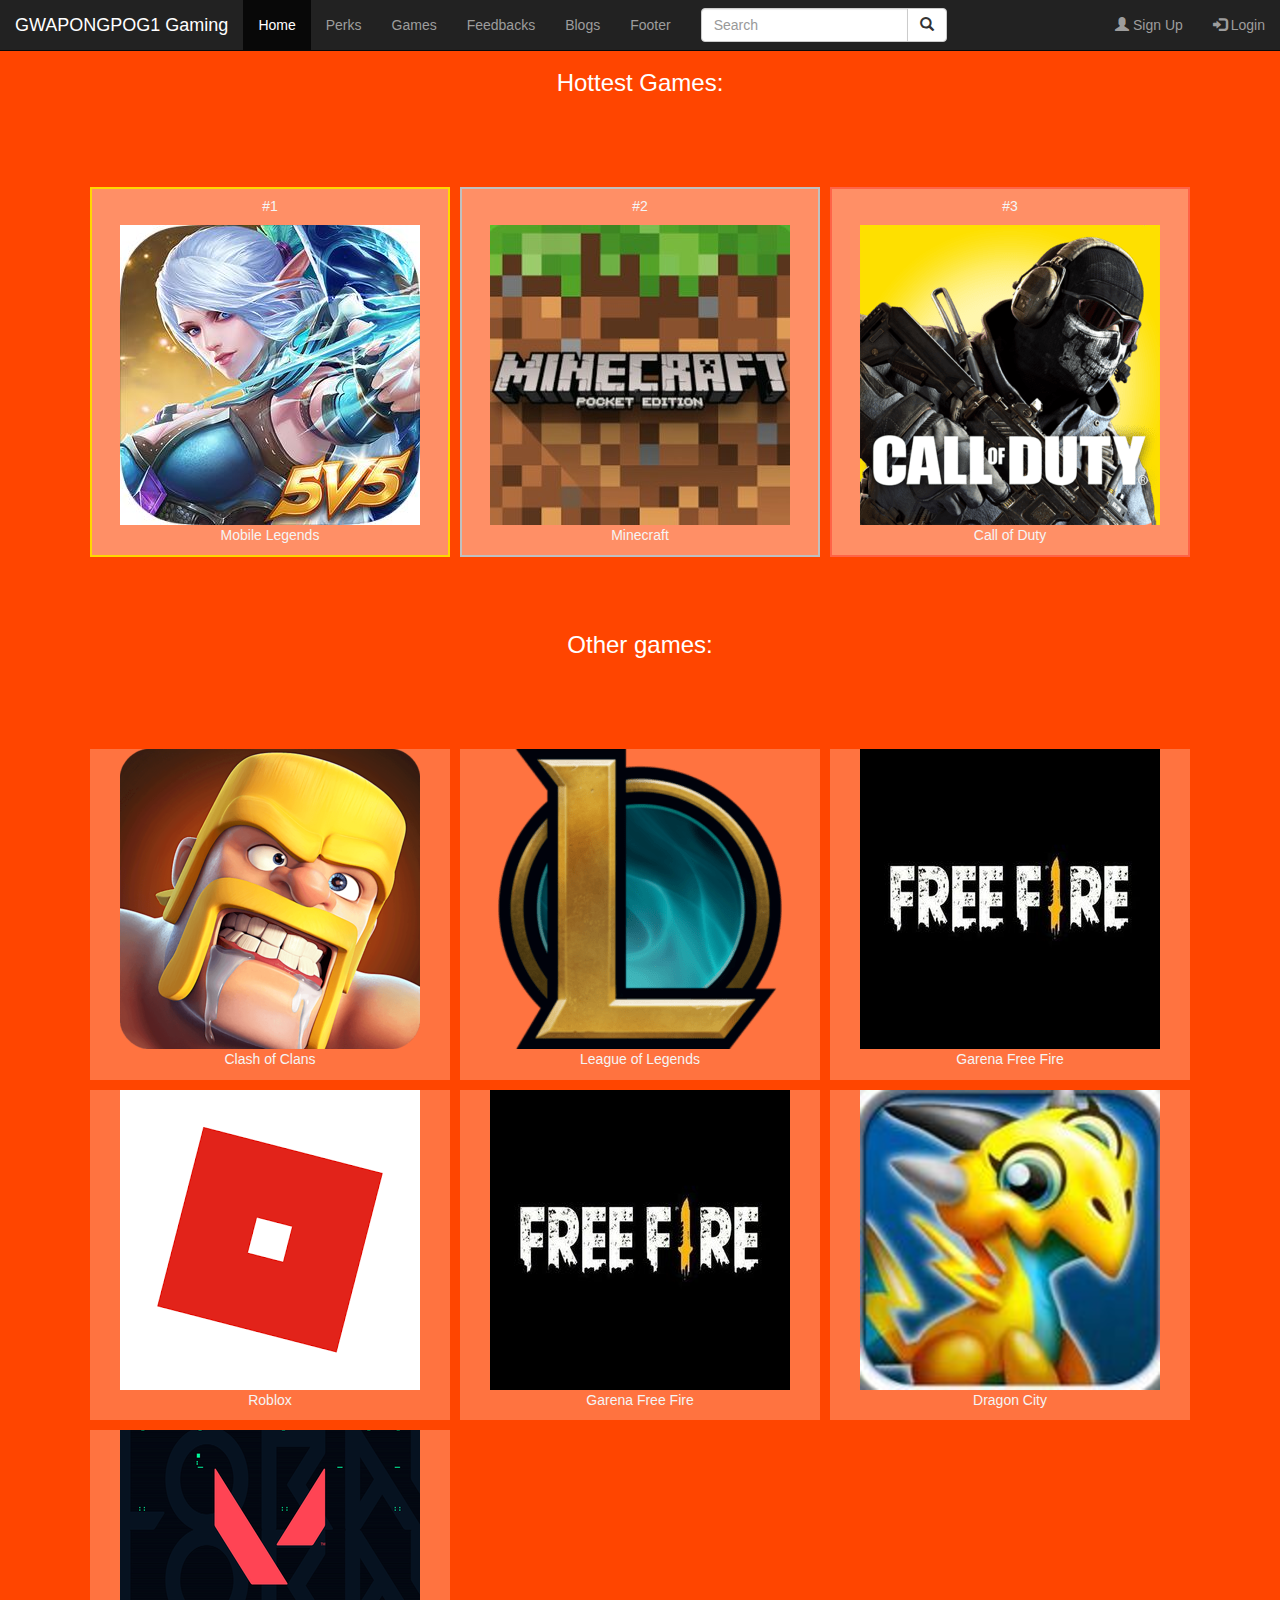
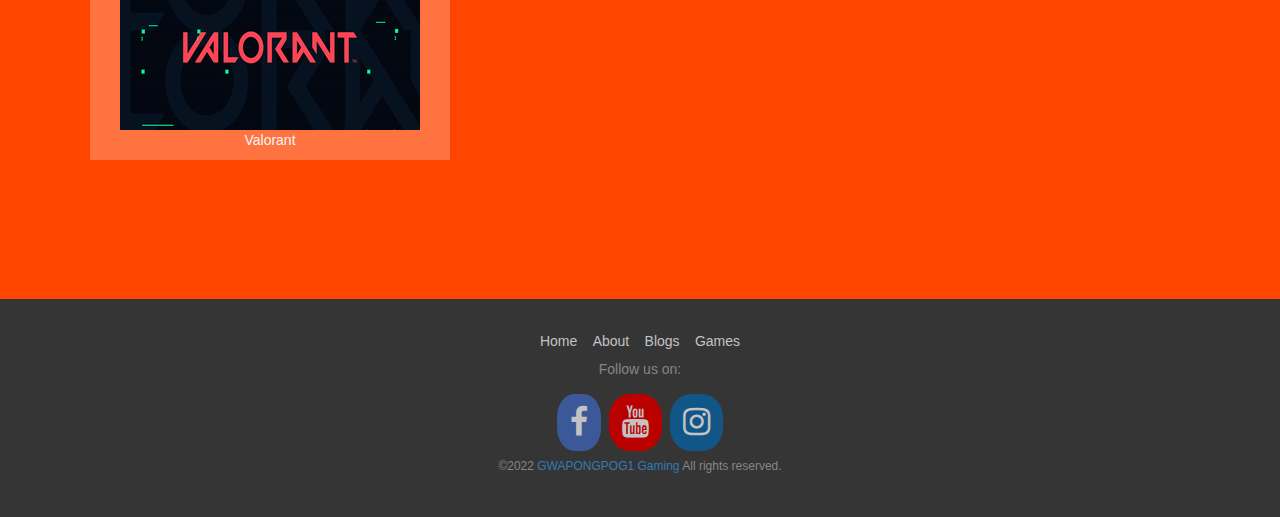
<file: games.html>
<!DOCTYPE html>
<html lang="en">
    <head>
      <meta charset="UTF-8">
      <meta name="viewport" content="width=device-width, initial-scale=1.0">
      <title>Games | GWAPONGPOG1 Gaming</title>
      <!-- CDNs -->
      <!-- Latest compiled and minified CSS -->
      <link rel="stylesheet" href="https://maxcdn.bootstrapcdn.com/bootstrap/3.3.7/css/bootstrap.min.css">
      <!-- jQuery library -->
      <script src="https://ajax.googleapis.com/ajax/libs/jquery/3.1.1/jquery.min.js"></script>  
      <!-- Latest compiled JavaScript -->
      <script src="https://maxcdn.bootstrapcdn.com/bootstrap/3.3.7/js/bootstrap.min.js"></script>
      <!-- Font Awesome icons -->
      <link rel="stylesheet" href="https://cdnjs.cloudflare.com/ajax/libs/font-awesome/4.7.0/css/font-awesome.min.css">
      <!-- CDNs end -->
      <link rel="stylesheet" href="landingpage.css">
      <link rel="stylesheet" href="games.css">
    </head>
    <body>
        
    <!-- Responsive Navbar (Bootstrap)-->
    <nav class="navbar navbar-inverse navbar-fixed-top" data-spy="affix">
        <div class="container-fluid">
          <div class="navbar-header">
            <button type="button" class="navbar-toggle" data-toggle="collapse" 
            data-target="#myNavbar">
              <span class="icon-bar"></span>
              <span class="icon-bar"></span>
              <span class="icon-bar"></span>
            </button>
            <a class="navbar-brand" href="index.html">GWAPONGPOG1 Gaming</a>
          </div>
          <div class="collapse navbar-collapse" id="myNavbar">
            <ul class="nav navbar-nav">
              <li class="active"><a href="#home">Home</a></li>
              <li><a href="#perks">Perks</a></li>
              <li><a href="#games">Games</a></li>
              <li><a href="#feedback">Feedbacks</a></li>
              <li><a href="#blogs">Blogs</a></li>
              <li><a href="#footer">Footer</a></li>
              <form class="navbar-form navbar-left" action="/action_page.php">
                <div class="input-group">
                  <input type="text" class="form-control" placeholder="Search">
                  <div class="input-group-btn">
                    <button class="btn btn-default" type="submit">
                      <i class="glyphicon glyphicon-search"></i>
                    </button>
                  </div>
                </div>
              </form>
            </ul>
            <ul class="nav navbar-nav navbar-right">
              <li><a href="signup.html"><span class="glyphicon glyphicon-user">
              </span> Sign Up</a></li>
              <li><a href="login.html"><span class="glyphicon glyphicon-log-in">
              </span> Login</a></li>
            </ul>
          </div>
        </div>
      </nav>

      <!-- Game Tiles -->
      <main class="container-fluid">
          <h2 align="center">Hottest Games:</h2>
          <section class="hot-games">
              <div class="isa hottest">
                <a href="#" aria-label="Mobile Legends: Bang Bang">
                  <h5>#1</h5>
                <img src="mlapp.jpg" alt="Mobile Legends">
                <p>Mobile Legends</p>
                </a>
              </div>
              <div class="dalawa">
                <a href="#" aria-label="Minecraft">
                  <h5>#2</h5>
                <img src="mcpe.jpg" alt="Minecraft">
                <p>Minecraft</p>
                </a>
              </div>
              <div class="tatlo">
                <a href="#" aria-label="Call of Duty">
                  <h5>#3</h5>
                <img src="codmapp.png" alt="Call of Duty mobile">
                <P>Call of Duty</P>
                </a>
              </div>
          </section>
          <h2 align="center">Other games:</h2>
          <section class="other-games">
            <div class="item">
              <a href="#" aria-label="Clash of Clans">
              <img src="coc.png" alt="Clash of clans">
              <p>Clash of Clans</p>
              </a>
            </div>
            <div class="item">
              <a href="#" aria-label="League of Legends">
              <img src="LoL_icon.svg.png" alt="League of Legends">
              <p>League of Legends</p>
              </a>
            </div>
            <div class="item">
              <a href="#" aria-label="Garena Free Fire">
              <img src="freefire.jpg" alt="Garena Free Fire">
              <p>Garena Free Fire</p>
              </a>
            </div>
            <div class="item">
              <a href="#" aria-label="Garena Free Fire">
              <img src="roblox.png" alt="Garena Free Fire">
              <p>Roblox</p>
              </a>
            </div>
            <div class="item">
              <a href="#" aria-label="Garena Free Fire">
              <img src="freefire.jpg" alt="Garena Free Fire">
              <p>Garena Free Fire</p>
              </a>
            </div>
            <div class="item">
              <a href="#" aria-label="Dragon City">
              <img src="dragoncity.png" alt="Dragon City">
              <p>Dragon City</p>
              </a>
            </div>
            <div class="item">
              <a href="#" aria-label="Valorant">
              <img src="valorant.png" alt="Valorant">
              <p>Valorant</p>
              </a>
            </div>
          </section>
      </main>
      <!-- Game tiles end -->

      <footer id="footer">
        <div class="container-fluid">
            <ul>
                <li><a href="#home">Home</a></li>
                <li><a href="#">About</a></li>
                <li><a href="#blogs">Blogs</a></li>
                <li><a href="#games">Games</a></li>
            </ul>
            <!-- Our Social Media links -->
            <h5>Follow us on:</h5>
            <ul>
                <li><a href="#" class="fa fa-facebook" aria-label="Facebook">
                </a></li>
                <li><a href="#" class="fa fa-youtube" aria-label="YouTube">
                </a></li>
                <li><a href="#" class="fa fa-instagram" aria-label="Instagram">
                </a></li>
            </ul>
            <!-- Our Social Media links end -->
            <!-- The link has Bootstrap 3 Tooltip-->
            <p>&copy;2022 <a href="index.html" target="_blank" 
              data-toggle="tooltip" title="The #1 Online gaming community in 
              Southeast Asia!" data-placement="bottom">GWAPONGPOG1 Gaming</a> 
              All rights reserved.</p>
        </div>
      </footer>
    </body>
</html>
</file>
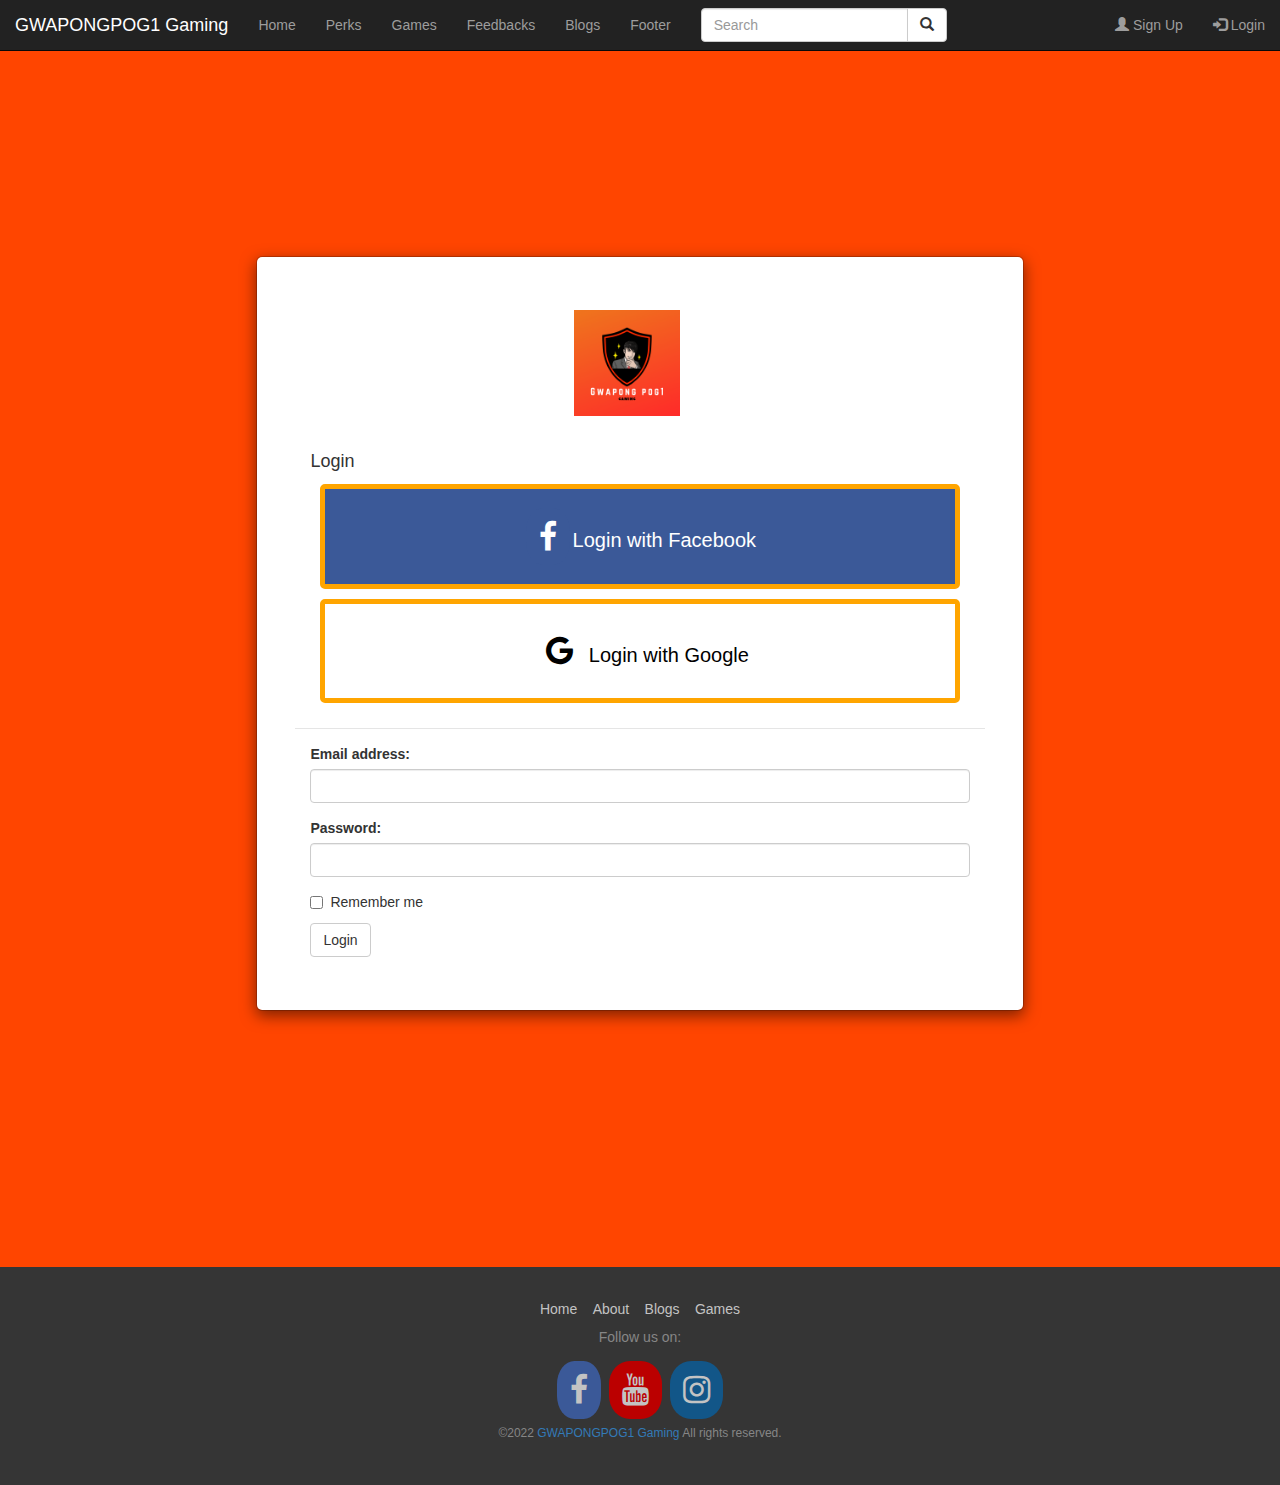
<file: login.html>
<!DOCTYPE html>
<html lang="en">
    <head>
        <meta charset="UTF-8">
        <meta name="viewport" content="width=device-width, initial-scale=1.0">
		    <title>Sign up | GWAPONGPOG1 Gaming</title>
        <!-- CDNs -->
        <!-- Latest compiled and minified CSS -->
        <link rel="stylesheet" href="https://maxcdn.bootstrapcdn.com/bootstrap/3.3.7/css/bootstrap.min.css">
        <!-- jQuery library -->
        <script src="https://ajax.googleapis.com/ajax/libs/jquery/3.1.1/jquery.min.js"></script>  
        <!-- Latest compiled JavaScript -->
        <script src="https://maxcdn.bootstrapcdn.com/bootstrap/3.3.7/js/bootstrap.min.js"></script>
        <!-- Font Awesome icons -->
        <link rel="stylesheet" href="https://cdnjs.cloudflare.com/ajax/libs/font-awesome/4.7.0/css/font-awesome.min.css">
        <!-- CDNs end -->
        <link rel="stylesheet" href="landingpage.css">
        <link rel="stylesheet" href="modal.css">
    </head>
    <body>
      <!-- Responsive Navbar (Bootstrap)-->
      <nav class="navbar navbar-inverse navbar-fixed-top" data-spy="affix">
        <div class="container-fluid">
          <div class="navbar-header">
            <button type="button" class="navbar-toggle" data-toggle="collapse" 
            data-target="#myNavbar">
              <span class="icon-bar"></span>
              <span class="icon-bar"></span>
              <span class="icon-bar"></span>
            </button>
            <a class="navbar-brand" href="GWAPONGPOG1 Gaming Landing page.html"
            >GWAPONGPOG1 Gaming</a>
          </div>
          <div class="collapse navbar-collapse" id="myNavbar">
            <ul class="nav navbar-nav">
              <li><a href="#home">Home</a></li>
              <li><a href="#perks">Perks</a></li>
              <li><a href="#games">Games</a></li>
              <li><a href="#feedback">Feedbacks</a></li>
              <li><a href="#blogs">Blogs</a></li>
              <li><a href="#footer">Footer</a></li>
              <form class="navbar-form navbar-left d-none" action="/action_page.php">
                <div class="input-group">
                  <input type="text" class="form-control" placeholder="Search">
                  <div class="input-group-btn">
                    <button class="btn btn-default" type="submit">
                      <i class="glyphicon glyphicon-search"></i>
                    </button>
                  </div>
                </div>
              </form>
            </ul>
            <ul class="nav navbar-nav navbar-right">
              <li><a href="signup.html"><span class="glyphicon glyphicon-user">
              </span> Sign Up</a></li>
              <li><a href="login.html"><span class="glyphicon glyphicon-log-in"
                ></span> Login</a></li>
            </ul>
          </div>
        </div>
      </nav>
      <!-- Responsive Navbar end -->

      <!-- Login -->
      <div class="modal-content">
        <div class="modal-header">
          <img src="GWAPONGPOG1.png" alt="GWAPONGPOG1 Gaming Logo" width="16%" 
          height="16%">
          <h4 class="modal-title">Login</h4>
          <div class="links">
            <a class="btn2"><i class="fa fa-facebook"></i>Login with Facebook</a>
            <a class="btn2"><i class="fa fa-google"></i>Login with Google</a>
            </div>
        </div>
        <div class="modal-body">
          <form action="/action_page.php">
            <div class="form-group">
              <label for="email">Email address:</label>
              <input type="email" class="form-control" id="email">
            </div>
            <div class="form-group">
              <label for="pwd">Password:</label>
              <input type="password" class="form-control" id="pwd">
            </div>
            <div class="checkbox">
              <label><input type="checkbox"> Remember me</label>
            </div>
            <button type="submit" class="btn btn-default">Login</button>
          </form>
        </div>
      </div>
      <!-- Login end -->

      <footer id="footer">
        <div class="container">
            <ul>
                <li><a href="#home">Home</a></li>
                <li><a href="#">About</a></li>
                <li><a href="#blogs">Blogs</a></li>
                <li><a href="#games">Games</a></li>
            </ul>
            <!-- Our Social Media links -->
            <h5>Follow us on:</h5>
            <ul>
                <li><a href="#" class="fa fa-facebook" aria-label="Facebook"></a></li>
                <li><a href="#" class="fa fa-youtube" aria-label="YouTube"></a></li>
                <li><a href="#" class="fa fa-instagram" aria-label="Instagram"></a></li>
            </ul>
            <!-- Our Social Media links end -->
            <!-- The link has Bootstrap 3 Tooltip-->
            <p>&copy;2022 <a href="index.html" target="_blank" 
              data-toggle="tooltip" title="The #1 Online gaming community in 
              Southeast Asia!" data-placement="bottom">GWAPONGPOG1 Gaming</a> 
              All rights reserved.</p>
        </div>
    </footer>
    </body>
</html>
</file>
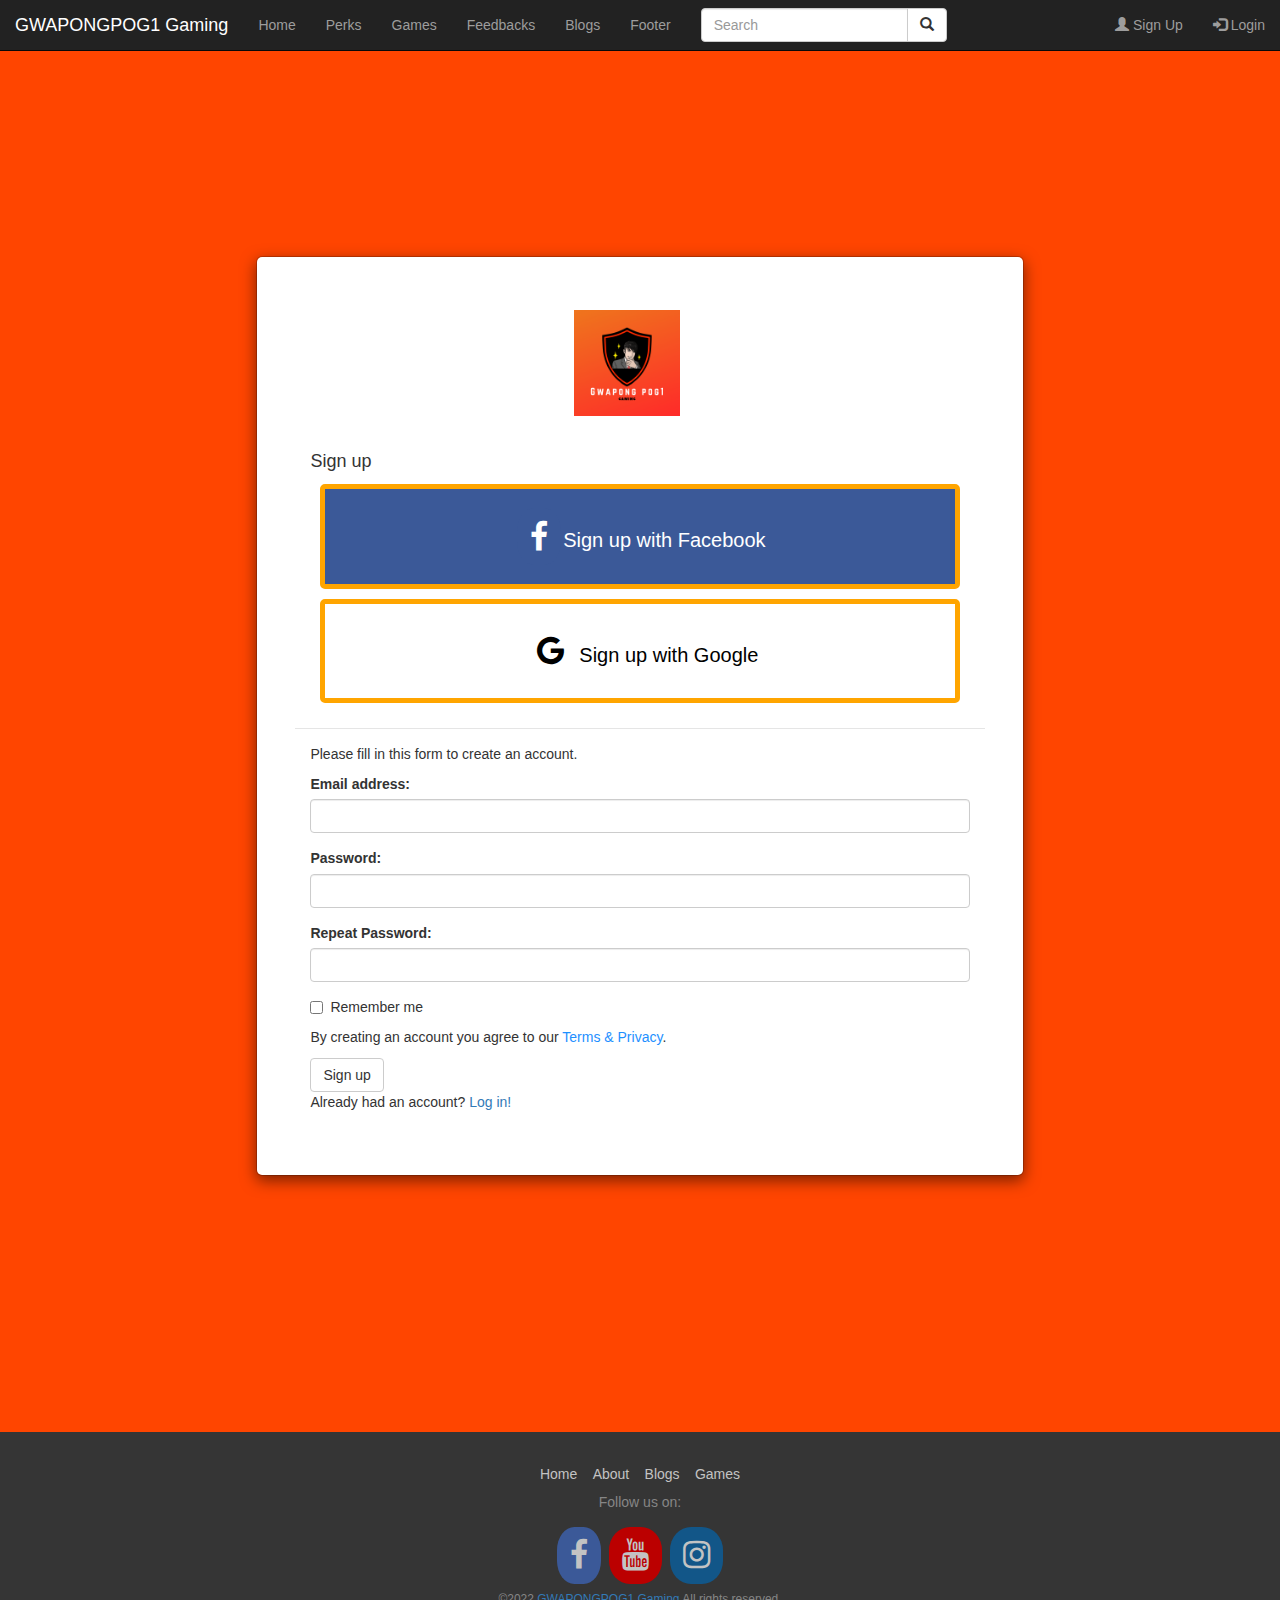
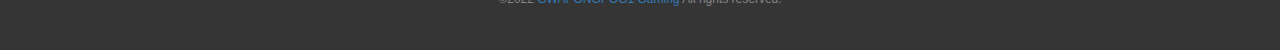
<file: signup.html>
<!DOCTYPE html>
<html lang="en">
    <head>
      <meta charset="UTF-8">
      <meta name="viewport" content="width=device-width, initial-scale=1.0">
		  <title>Sign up | GWAPONGPOG1 Gaming</title>
      <!-- CDNs -->
      <!-- Latest compiled and minified CSS -->
      <link rel="stylesheet" href="https://maxcdn.bootstrapcdn.com/bootstrap/3.3.7/css/bootstrap.min.css">
      <!-- jQuery library -->
      <script src="https://ajax.googleapis.com/ajax/libs/jquery/3.1.1/jquery.min.js"></script>  
      <!-- Latest compiled JavaScript -->
      <script src="https://maxcdn.bootstrapcdn.com/bootstrap/3.3.7/js/bootstrap.min.js"></script>
      <!-- Font Awesome icons -->
      <link rel="stylesheet" href="https://cdnjs.cloudflare.com/ajax/libs/font-awesome/4.7.0/css/font-awesome.min.css">
      <!-- CDNs end -->
      <link rel="stylesheet" href="landingpage.css">
      <link rel="stylesheet" href="modal.css">
    </head>
    <body>
      <!-- Responsive Navbar (Bootstrap)-->
      <nav class="navbar navbar-inverse navbar-fixed-top" data-spy="affix">
        <div class="container-fluid">
          <div class="navbar-header">
            <button type="button" class="navbar-toggle" data-toggle="collapse" 
            data-target="#myNavbar">
              <span class="icon-bar"></span>
              <span class="icon-bar"></span>
              <span class="icon-bar"></span>
            </button>
            <a class="navbar-brand" href="GWAPONGPOG1 Gaming Landing page.html"
            >GWAPONGPOG1 Gaming</a>
          </div>
          <div class="collapse navbar-collapse" id="myNavbar">
            <ul class="nav navbar-nav">
              <li><a href="#home">Home</a></li>
              <li><a href="#perks">Perks</a></li>
              <li><a href="#games">Games</a></li>
              <li><a href="#feedback">Feedbacks</a></li>
              <li><a href="#blogs">Blogs</a></li>
              <li><a href="#footer">Footer</a></li>
              <form class="navbar-form navbar-left d-none" action="/action_page.php">
                <div class="input-group">
                  <input type="text" class="form-control" placeholder="Search">
                  <div class="input-group-btn">
                    <button class="btn btn-default" type="submit">
                      <i class="glyphicon glyphicon-search"></i>
                    </button>
                  </div>
                </div>
              </form>
            </ul>
            <ul class="nav navbar-nav navbar-right">
              <li><a href="signup.html"><span class="glyphicon glyphicon-user">
              </span> Sign Up</a></li>
              <li><a href="login.html"><span class="glyphicon glyphicon-log-in"
                ></span> Login</a></li>
            </ul>
          </div>
        </div>
       </nav>
       <!-- Responsive Navbar end -->

       <!-- Sign up -->
       <div class="modal-content">
         <div class="modal-header">
          <img src="GWAPONGPOG1.png" alt="GWAPONGPOG1 Gaming Logo" 
          width="16%" height="16%">
          <h4 class="modal-title">Sign up</h4>
          <div class="links">
          <a class="btn2"><i class="fa fa-facebook"></i>Sign up with Facebook</a>
          <a class="btn2"><i class="fa fa-google"></i>Sign up with Google</a>
          </div>
        </div>
        <div class="modal-body">
          
          <p>Please fill in this form to create an account.</p>
          <form action="/action_page.php">
            <div class="form-group">
              <label for="email">Email address:</label>
              <input type="email" class="form-control" id="email">
            </div>
            <div class="form-group">
              <label for="pwd">Password:</label>
              <input type="password" class="form-control" id="pwd">
            </div>
            <div class="form-group">
              <label for="pwd">Repeat Password:</label>
              <input type="password" class="form-control" id="pwd">
            </div>
            <div class="checkbox">
              <label><input type="checkbox"> Remember me</label>
            </div>
            <p>By creating an account you agree to our <a href="#" style="color:dodgerblue">Terms & Privacy</a>.</p>
            <button type="submit" class="btn btn-default">Sign up</button>
          </form>
          <p>Already had an account? <a href="login.html">Log in!</a></p>
        </div>
      </div>
      <!-- Sign up end -->

      <footer id="footer">
        <div class="container">
            <ul>
                <li><a href="#home">Home</a></li>
                <li><a href="#">About</a></li>
                <li><a href="#blogs">Blogs</a></li>
                <li><a href="#games">Games</a></li>
            </ul>
            <!-- Our Social Media links -->
            <h5>Follow us on:</h5>
            <ul>
                <li><a href="#" class="fa fa-facebook" aria-label="Facebook"></a></li>
                <li><a href="#" class="fa fa-youtube" aria-label="YouTube"></a></li>
                <li><a href="#" class="fa fa-instagram" aria-label="Instagram"></a></li>
            </ul>
            <!-- Our Social Media links end -->
            <!-- The link has Bootstrap 3 Tooltip-->
            <p>&copy;2022 <a href="index.html" target="_blank" \
              data-toggle="tooltip" title="The #1 Online gaming community in 
              Southeast Asia!" data-placement="bottom">GWAPONGPOG1 Gaming</a> 
              All rights reserved.</p>
        </div>
    </footer>
    </body>
</html>
</file>
<file: landingpage.css>
html{height:auto;width:auto;margin:0}
body {
    margin: 0;
    padding: 0;
    font-family: 'Open Sans','Helvetica Neue',Helvetica, sans-serif;
    line-height: 1.45;
    position: relative;
    background-color: orangered;
    word-wrap: break-word;
}
header {
    color: #FFFFFF;
    background-color: orangered;
    padding: 12rem 0 9rem 0;
    text-align: center;
}
a:hover{color:inherit;text-decoration:none}
h1 {font-size: 4.8rem;margin: 0 0 1.6rem 0}
h2 {font-weight: 300;font-size: 2.4rem;margin: 0 0 1.6rem 0}
.container, .container-grid {margin: 0 auto;padding: 0 2rem 0 2rem}
.btn2 {
    display: inline-block;
    color: white;
    font-weight: 500;
    font-size: 2rem;
    background-color: inherit;
    border: 0.5rem solid orange;
    border-radius: 0.5rem;
    padding: 1.2rem 1.6rem;
    cursor: pointer;
    margin-top: 1rem;
}
.btn2:hover {background-color:red}
.submenu {
    left: 50%;
    transform: translate(-50%, 0);
    text-align:center;
    position: absolute;
    background-color: orange;
    min-width: 160px;
    border-radius: 5px;
    box-shadow: 0px 8px 16px 0px rgba(0,0,0,0.2);
    display: none;
    }
.submenu a {
    color: white;
    padding: 12px 16px;
    text-decoration: none;
    display: block;
}
.submenu a:hover {background-color:#468486}
section {text-align: center;padding: 4rem 0}
section a {color:whitesmoke}
.features {background:#FFF;color:black}
.feature {width:32%;display:inline-block;font-size:1.6rem}
.feature img {width:40%}
.quote {background:#549DA0;color:#FFF}
footer {
    background: #353535;
    padding: 3.2rem 0;
    text-align: center;
    color: #868686;
    font-size: 1.2rem;
}
footer ul {margin:0;padding:0;list-style:none}
footer li {display:inline-block}
footer li a {
    padding: 0.6rem;
    font-size: 1.4rem;
    text-decoration: none;
    color: #c3c3c3;
}
footer li a:hover {color:white}
 /* Footer Social Media links */
 .fa {
    padding: 1vw;
    font-size: 2.5vmax;
    text-align: center;
    margin: .5vw .2vw;
    border-radius: 40%;
    }
.fa:hover{opacity:0.7}
.fa-facebook {background:#3B5998}
.fa-youtube {background:#bb0000}
.fa-instagram {background-color:#125688}
/* Footer Social Media links end */

@media screen and (max-width: 600px) {
  .features{display:flex;flex-direction:row}
  .submenu {width:100%;position:relative}
}    

 /* Affix styles (for fixed navbar after scrolling from header) */
.affix {top: 0;width: 100%;z-index: 9999 !important;}
.affix + .container-fluid {padding-top:70px}
/* Affix styles end */
@media(max-width:767px){
  .d-none{display:none}
}
</file>
<file: games.css>
main{padding:5%;color:white}
        .hot-games, .other-games{padding:6%}
        .hot-games > div {background-color:rgba(255,255,255,0.4)}
        .hot-games>div:hover{filter:brightness(115%);border-color:#a4a4a4}
        .hottest{border: 0.2rem solid gold}
        .dalawa{border: 0.2rem solid silver}
        .tatlo{border: 0.2rem solid tomato}
        .other-games > div{background-color:rgba(255,255,255,0.25)}
        .other-games > div:hover{filter:brightness(115%);border-color:#a4a4a4}
        @media all and (min-width: 768px){
          .hot-games{
            display: grid;
            grid-template-columns: auto auto;
            grid-template-rows: auto;
            gap: 1rem;
          }
          .other-games{
          display: grid;
          grid-template-columns: auto auto;
          gap: 1rem;
          }
        }
        @media(min-width:992px){
          .hot-games{grid-template-columns: auto auto auto;}
          .other-games{grid-template-columns: auto auto auto;}
        }
        @media(max-width:480px){
          .hot-games img, .other-games img{width:75%;height:75%}
        }
        @media all and (orientation: portrait) and (max-width: 767px){
          main{padding-top:11%}
          .hot-games, .other-games{margin:3%}
          .isa, .dalawa, .tatlo{margin-bottom:2%}
        }
</file>
<file: modal.css>
/* Modal logo */
.modal-content{margin:20%;padding:3%}
.modal-content img{position:relative;margin-left:40%;margin-bottom:5%}
/* Modal logo end */
/* Links */
.modal-header a{text-align:center;display:block;margin:1.5%}
.links a:first-child{background-color:#3B5998}
.links a:last-child{background-color:white;color:black}
/* Links end */
</file>
